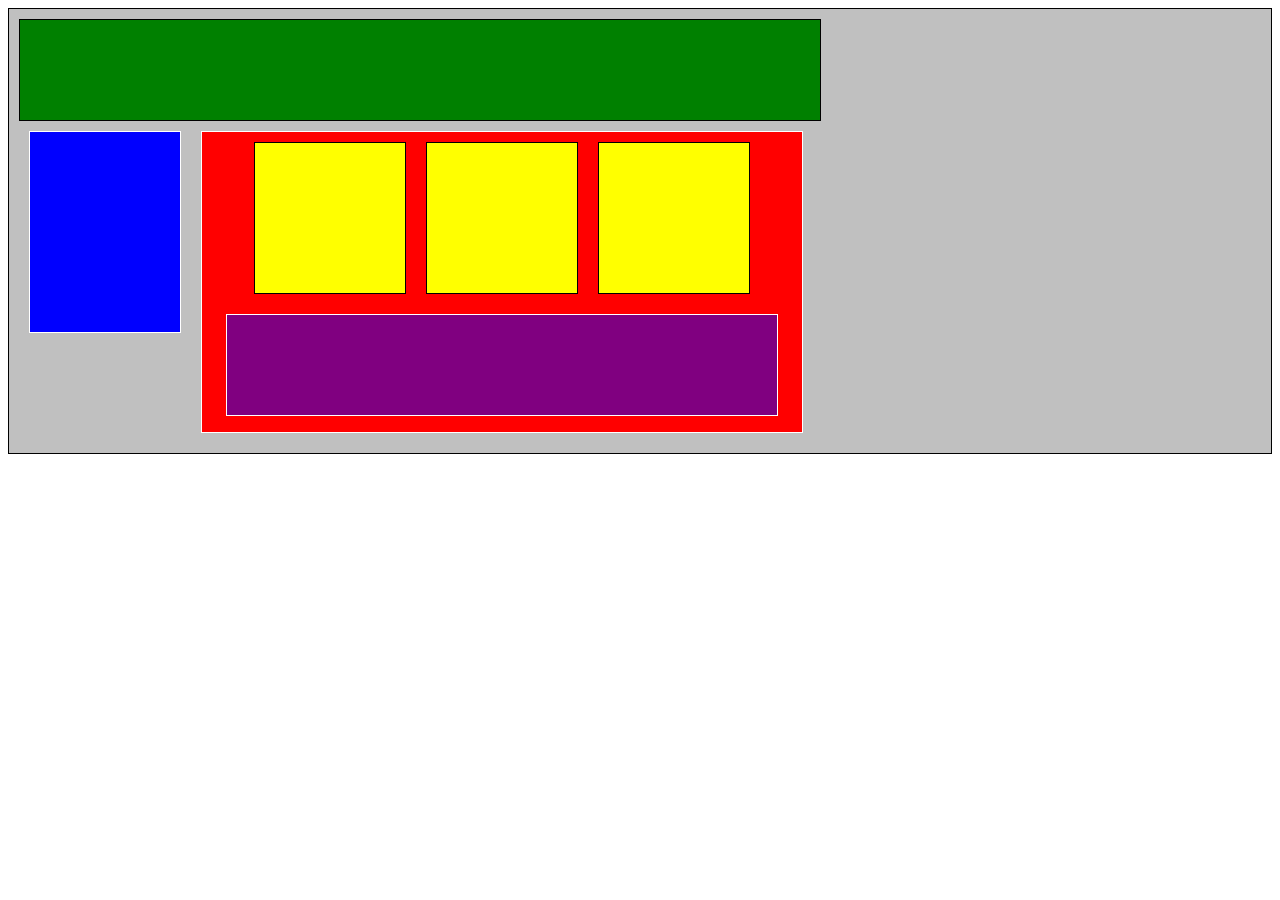
<file: ejercisio 2/index.html>
<!DOCTYPE html>
<html lang="en">
<head>
    <title>Posición de práctica</title>
    <link rel="stylesheet" type="text/css" href="css/styles.css">
</head>
<body>
    <div class="container">
        <div class="top-nav"></div>
        <div class="row">
            <div class="side-nav"></div>
            <div class="main">
                <div class="row">
                    <div class="sub-content"></div>
                    <div class="sub-content"></div>
                    <div class="sub-content"></div>
                </div>
                <div id="advertisement"></div>
            </div>
        </div>
    </div>
</body>
</html>
</file>
<file: ejercisio 2/css/styles.css>
.container {
  border: 1px solid black;
  padding: 10px;
  background-color: silver;
  display: flex;
  flex-direction: column;
}

.top-nav {
  display: flex;
  flex-direction: row;
  background-color: green;
  border: 1px solid black;
  height: 100px;
  width: 800px;
}

.side-nav {
  display: flex;
  flex-direction: row;
  height: 200px;
  width: 150px;
  background-color: blue;
  border: 1px solid rgb(255, 255, 255);
  margin: 10px;
}

.main {
  display: flex;
  flex-direction: column;
  align-items: center;
  margin: 10px;
  height: 300px;
  width: 600px;
  background-color: red;
  border: 1px solid rgb(255, 255, 255);
}
.sub-content {

  display: flex;
  flex-direction: row;
  justify-content: space-between;
  margin: 10px;
  width: 150px;
  height: 150px;
  background-color: yellow;
  border: 1px solid rgb(0, 0, 0);
}
#advertisement {
  display: flex;
  flex-direction: column;
  margin: 10px;
  height: 100px;
  width: 550px;
  background-color: purple;
  border: 1px solid rgb(255, 255, 255);
}
.row {
  display: flex;
  flex-direction: row;
}
</file>
